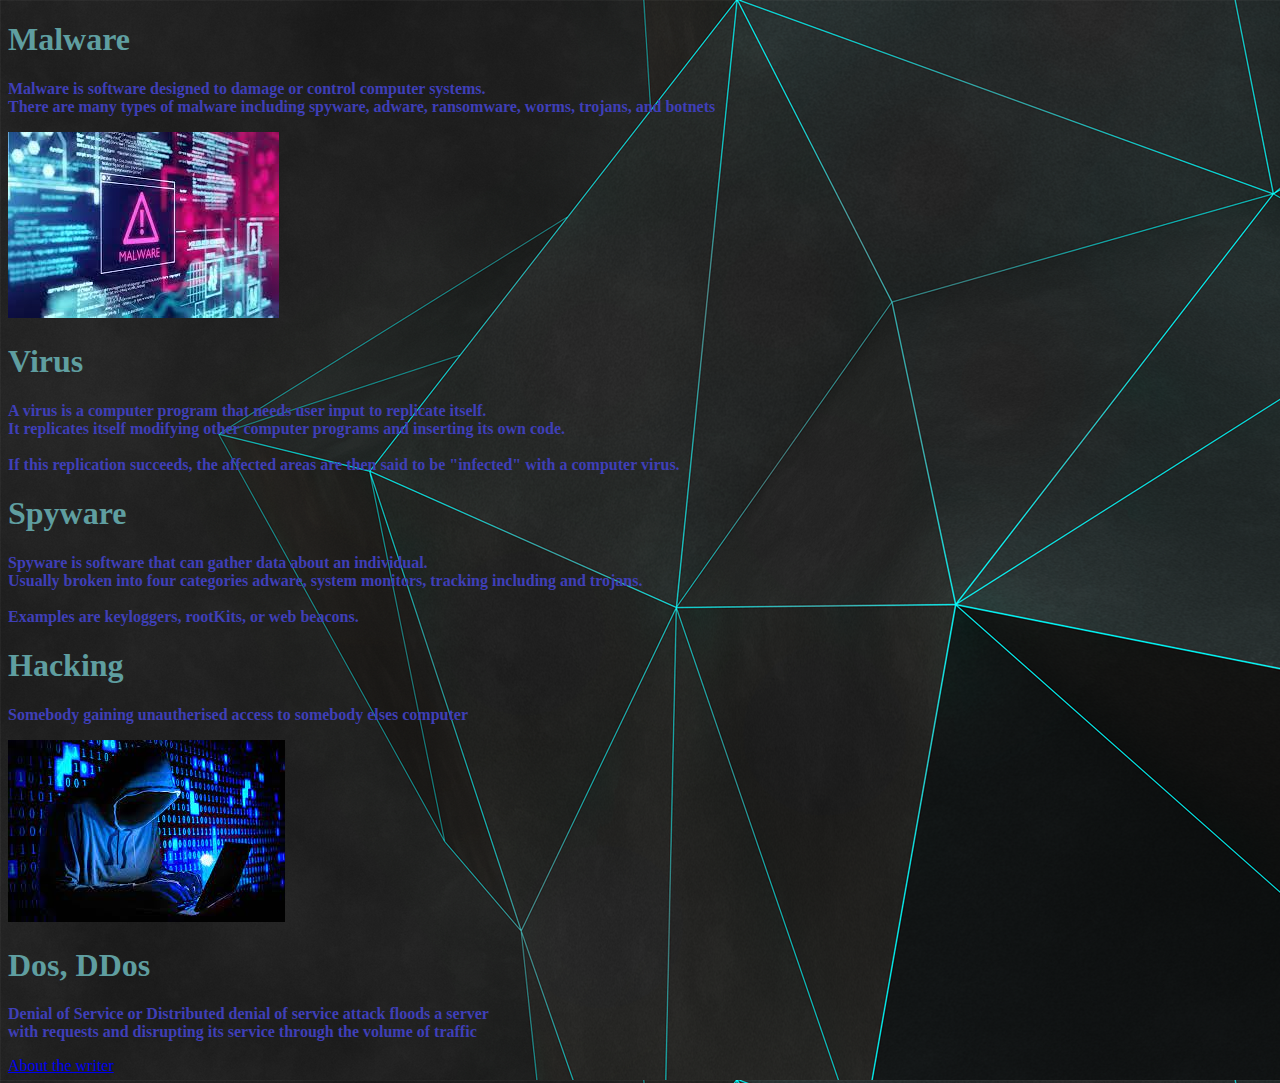
<file: index.html>
<!DOCTYPE html>
<html>

<head> 
   <link rel="stylesheet" href="styles.css">
   <title> Security Aspects </title>
</head>
<body>
    <h1>Malware</h1>
    <p><strong>Malware is software designed to damage or control computer systems. 
      <br>There are many types of malware including spyware, adware, ransomware, worms, trojans, and botnets</br></strong></p>
      <img src="Images/malware.jpeg">
   <h1>Virus</h1>
   <p><strong>A virus is a computer program that needs user input to replicate itself. 
      <br>It replicates itself modifying other computer programs and inserting its own code. </br>
      <br>If this replication succeeds, the affected areas are then said to be "infected" with a computer virus.</br></strong></p>
   <h1>Spyware</h1>
   <p><strong>Spyware is software that can gather data about an individual. 
      <br>Usually broken into four categories adware, system monitors, tracking including and trojans.</br> 
      <br>Examples are keyloggers, rootKits, or web beacons.</br></strong></p>
   <h1>Hacking</h1>
   <p><strong>Somebody gaining unautherised access to somebody elses computer</strong></p>
   <img src="Images/hacking.jpeg">
   <h1>Dos, DDos</h1>
   <p><strong>Denial of Service or Distributed denial of service attack floods a server
      <br>with requests and disrupting its service through the volume of traffic</br></strong></p>
   <a href="about.html">About the writer</a>
</body>
</html>
</file>
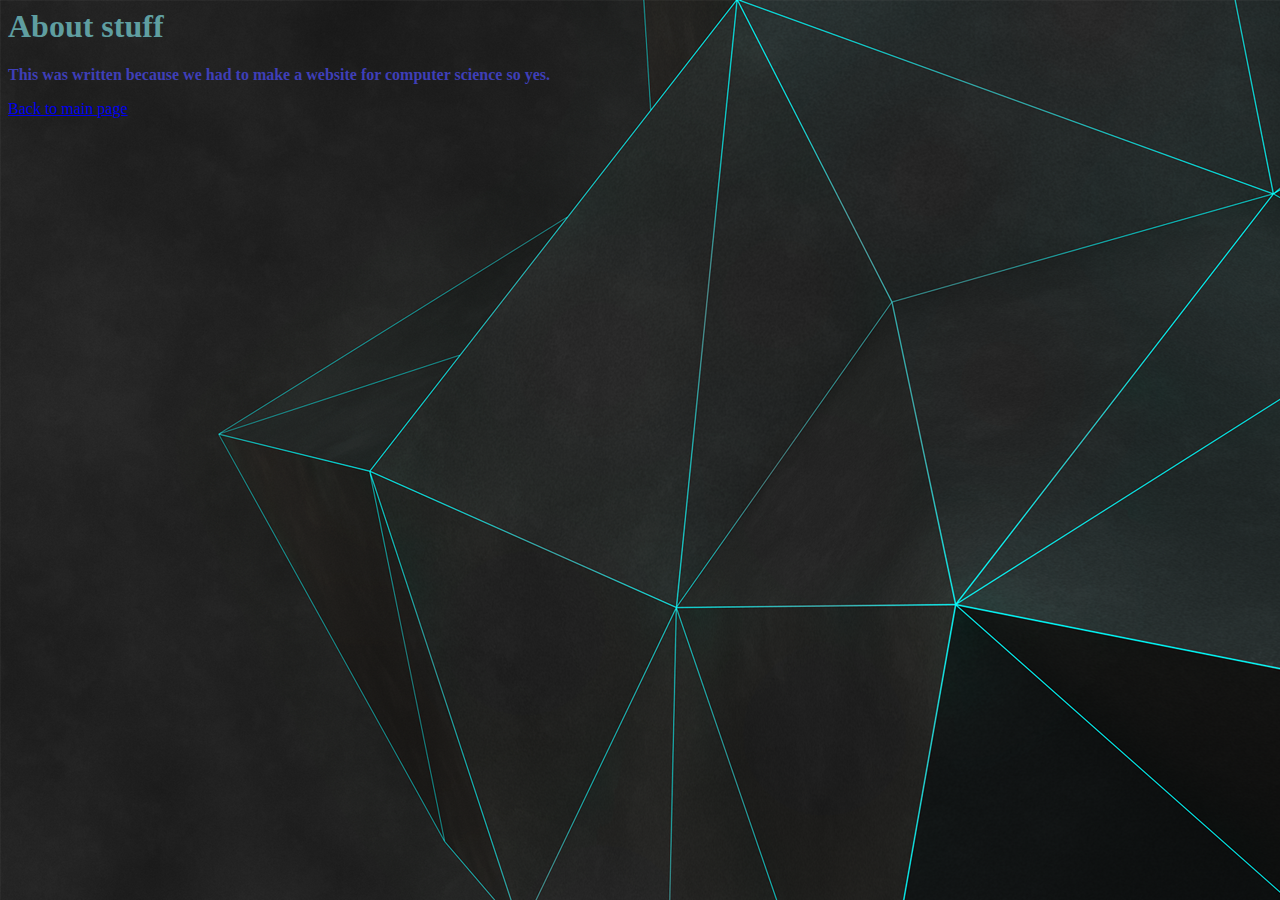
<file: about.html>
<html>
<head>
    <title>About stuff</title>
</head>
<link rel="stylesheet" href="styles.css">
<body>
<h1>About stuff</h1>
<p><strong>This was written because we had to make a website for computer science so yes.</strong></p>
<a href="index.html">Back to main page</a>
</body>
</html>
</file>
<file: styles.css>
h1 {
    color:cadetblue;
}

p {
    color:rgb(63, 63, 184)
    
}

body {
  
    background-image: url("Images/fing4.png");
 }
</file>
